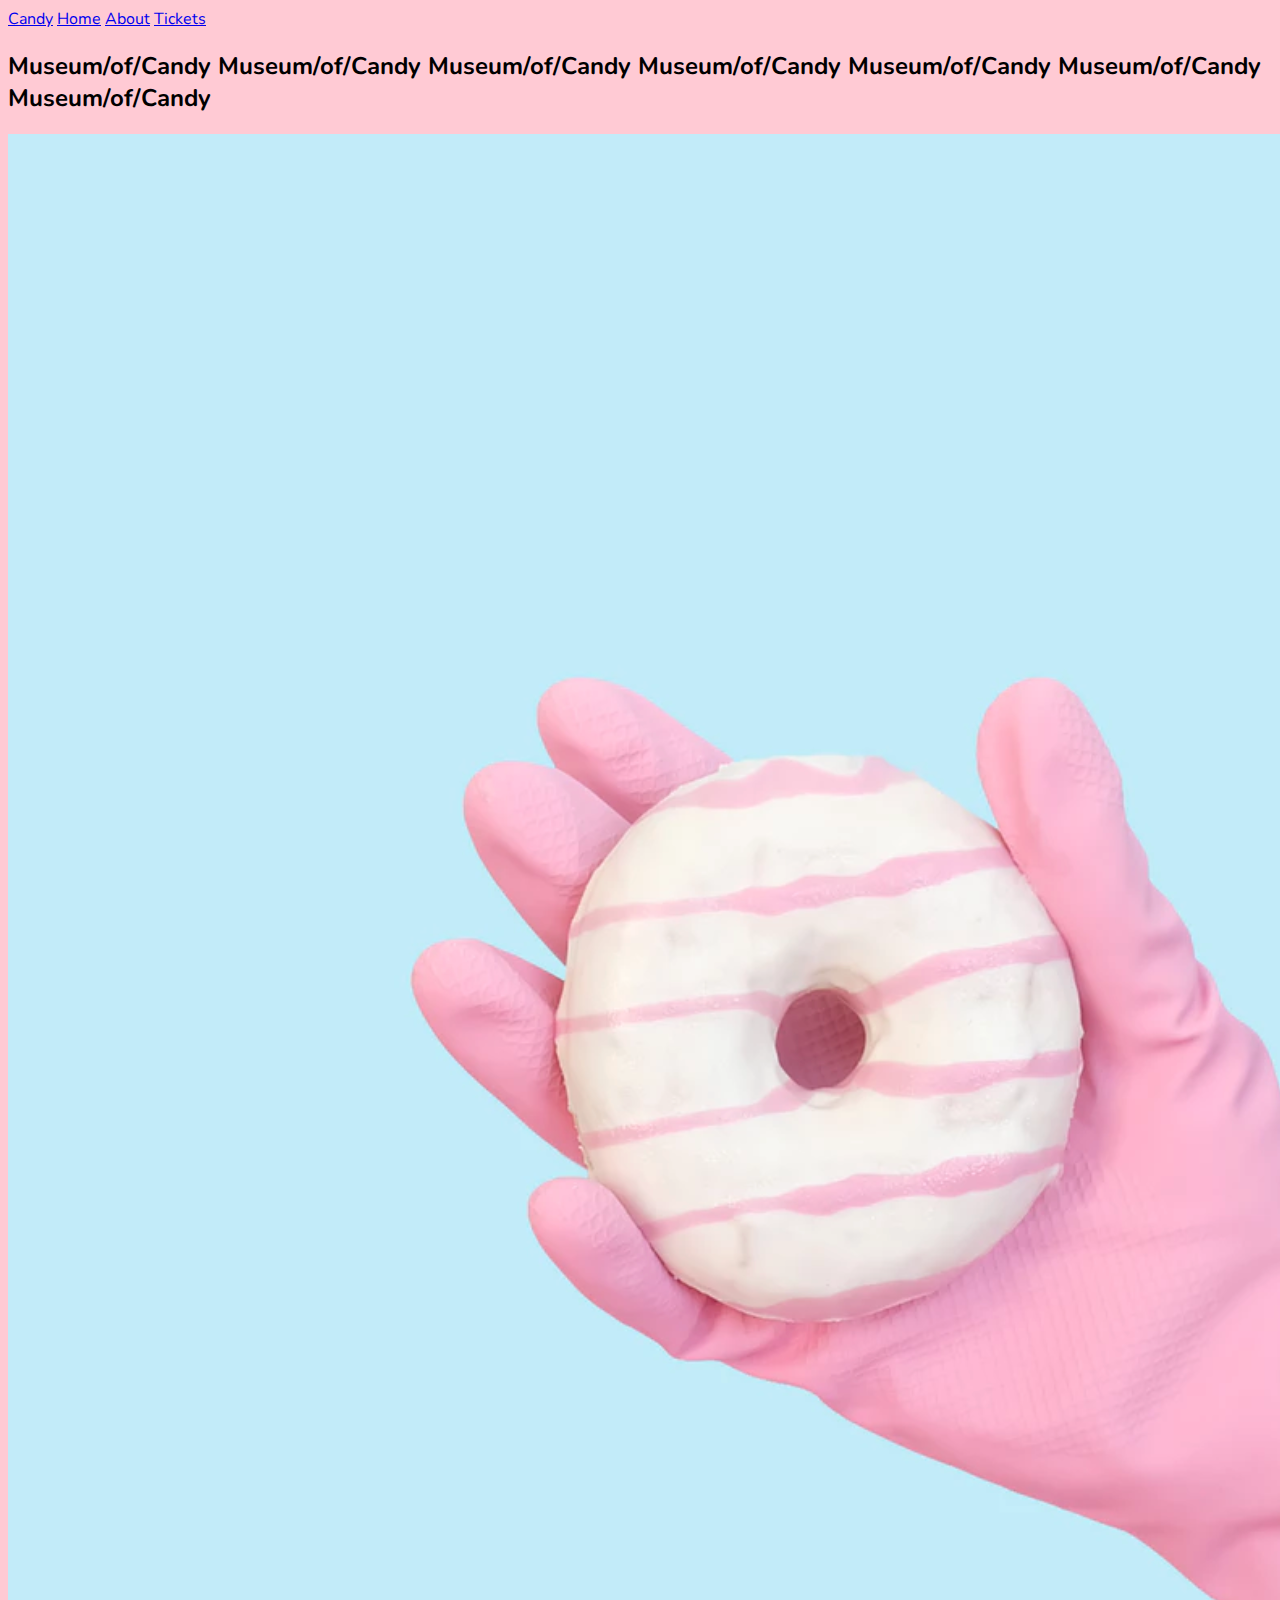
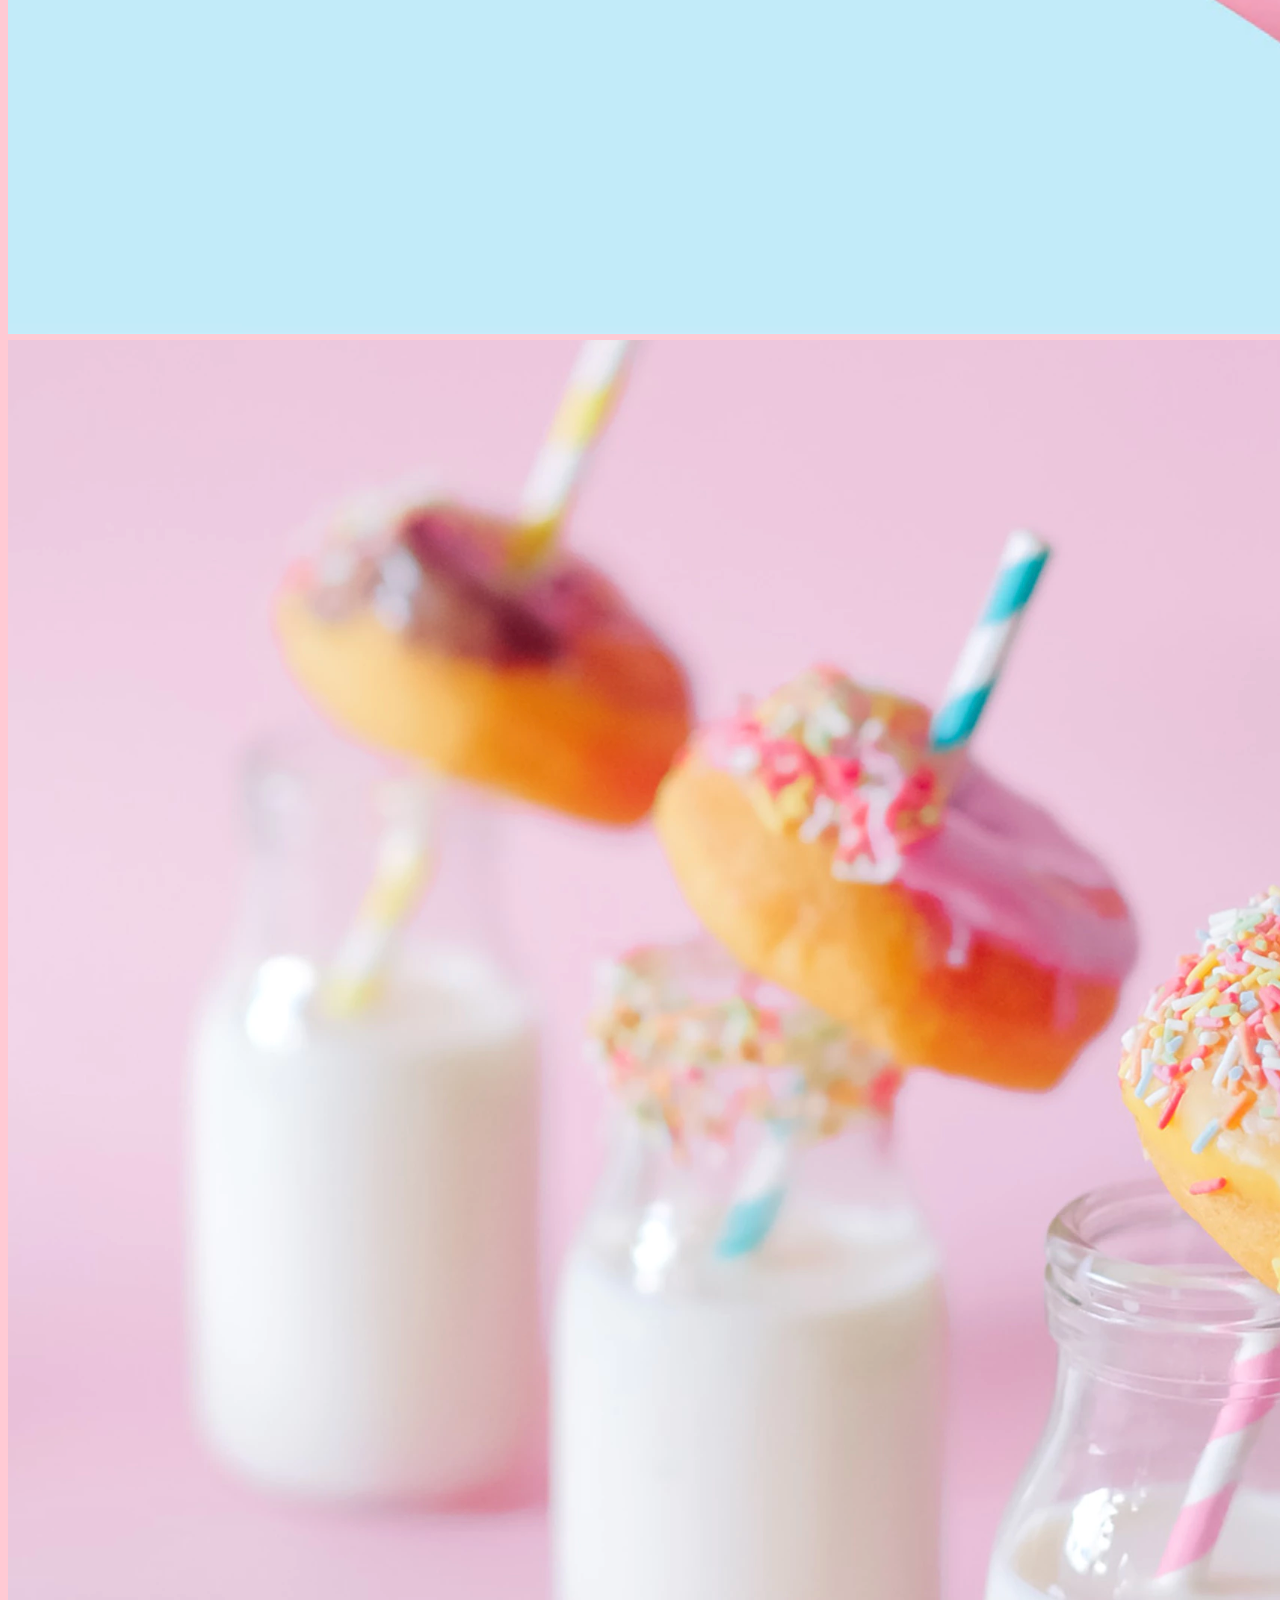
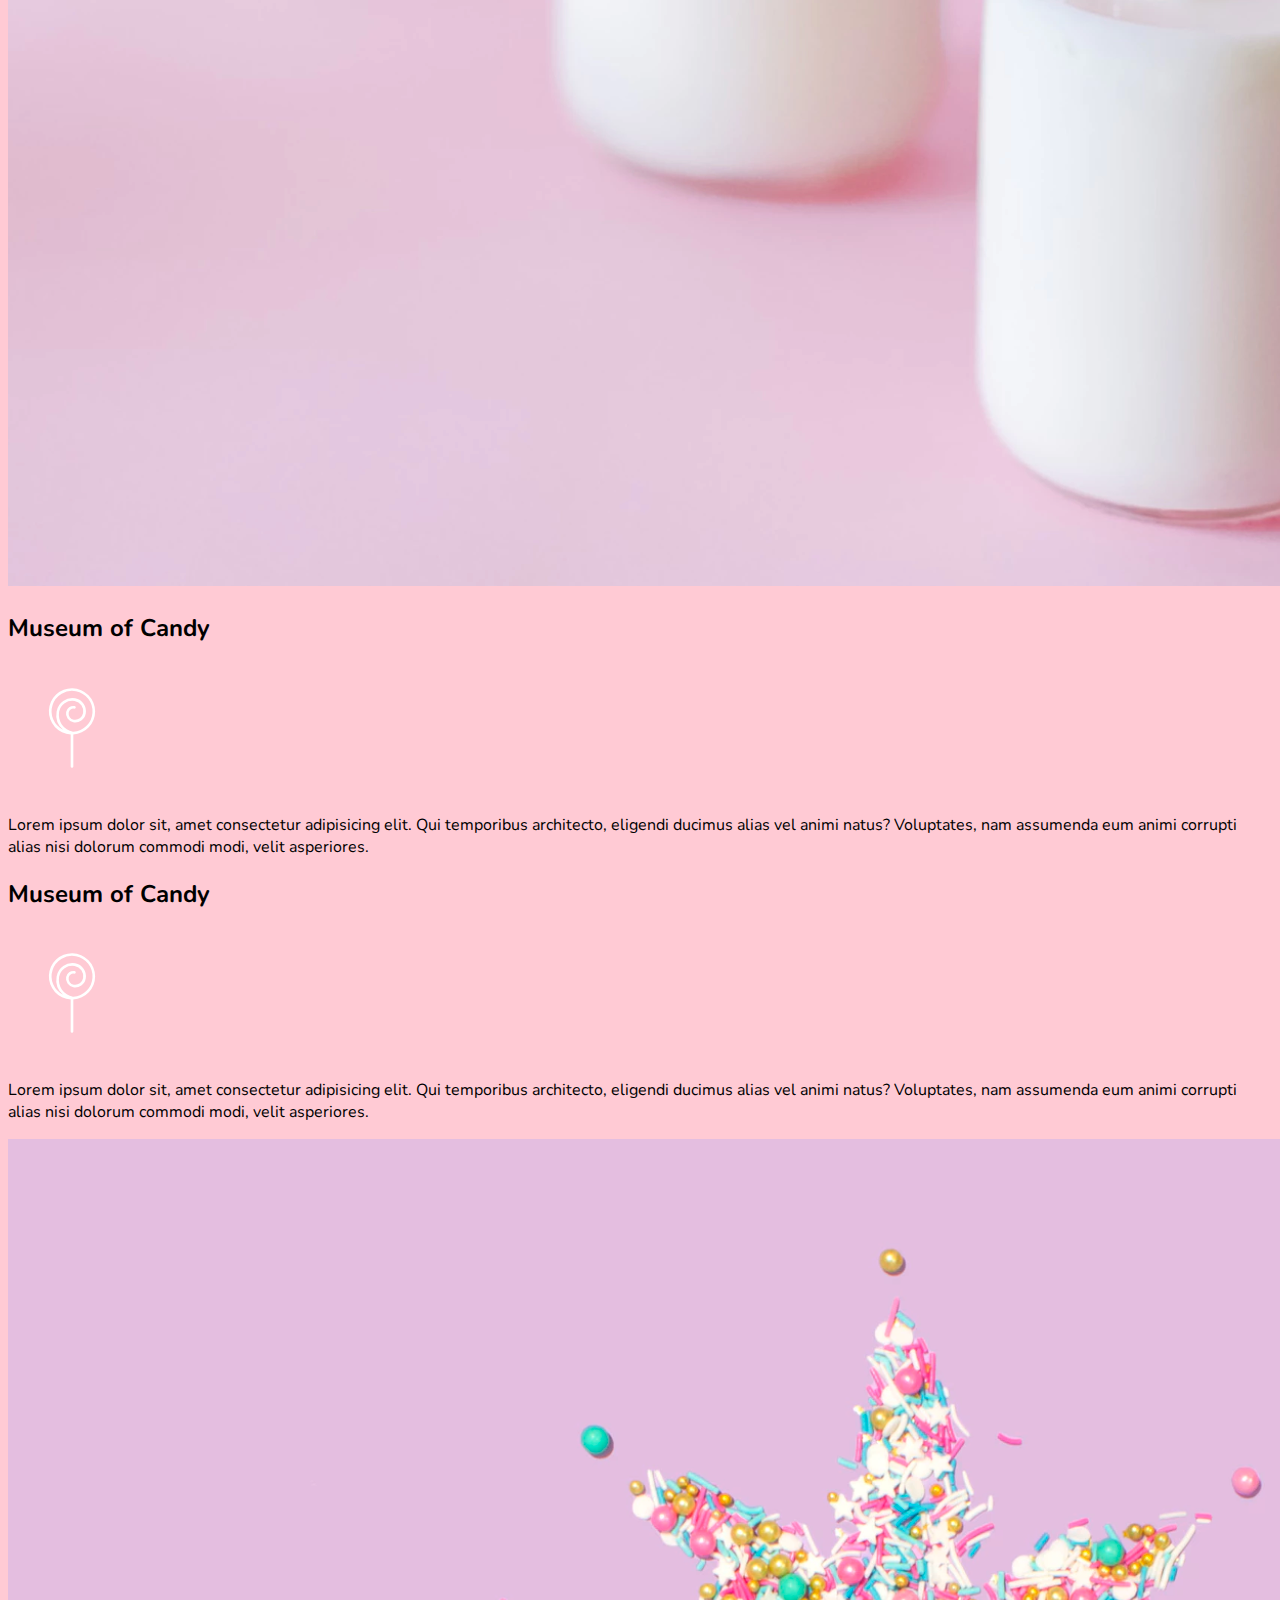
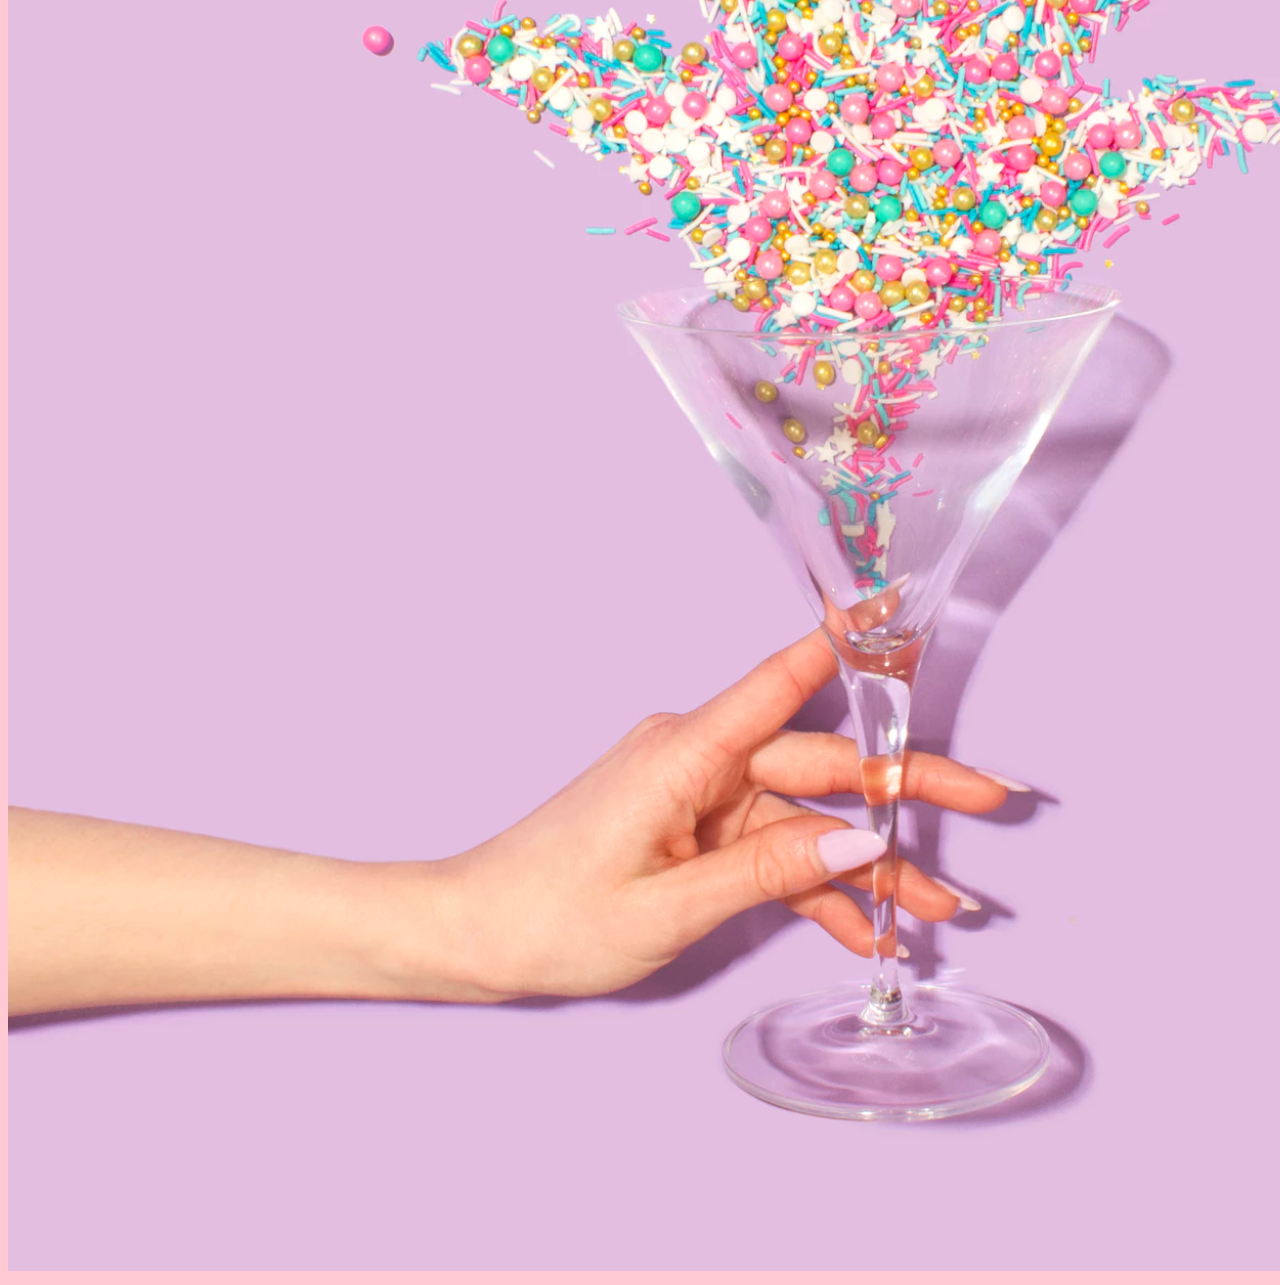
<file: Bootstrap - Museum of Candy/index.html>
<!doctype html>
<html lang="en">

<head>
  <!-- Required meta tags -->
  <meta charset="utf-8">
  <meta name="viewport" content="width=device-width, initial-scale=1, shrink-to-fit=no">
  <!-- Google Font -->
  <link href="https://fonts.googleapis.com/css?family=Nunito:200,300,400,700" rel="stylesheet">
  <!-- Bootstrap CSS -->
  <link rel="stylesheet" href="https://stackpath.bootstrapcdn.com/bootstrap/4.1.3/css/bootstrap.min.css"
    integrity="sha384-MCw98/SFnGE8fJT3GXwEOngsV7Zt27NXFoaoApmYm81iuXoPkFOJwJ8ERdknLPMO" crossorigin="anonymous">
  <!-- Custom CSS -->
  <link rel="stylesheet" href="app.css">
  <title>Museum of Candy</title>
</head>

<body>
  <nav class="navbar text-uppercase bg-info sticky-top">
    <div class="container-fluid">
      <a class="navbar-brand" href="#">Candy</a>
      <a class="nav-link" href="#">Home</a>
      <a class="nav-link" href="#">About</a>
      <a class="nav-link" href="#">Tickets</a>
    </div>
  </nav>
  <div class="container-fluid text-center">
    <div class="row">
      <div class="col-6 align-self-center">
        <h2 class="text-uppercase text-light">
          Museum/of/Candy
          Museum/of/Candy
          Museum/of/Candy
          Museum/of/Candy
          Museum/of/Candy
          Museum/of/Candy
          Museum/of/Candy
        </h2>
      </div>
      <div class="col-6">
        <img class="img-fluid" src="./imgs/hand2.png" alt="">
      </div>
    </div>
    <div class="container text-center">
      <div class="row">
        <div class="col">
          <img class="img-fluid" src="./imgs/milk.png" alt="">
        </div>
        <div class="col align-self-center">
          <h2 class="text-uppercase text-danger">Museum of Candy</h2>
          <img class="img-fluid" src="./imgs/lolli_icon.png" alt="">
          <p class="text-danger">
            Lorem ipsum dolor sit, amet consectetur adipisicing elit. Qui temporibus architecto, eligendi ducimus alias
            vel animi natus? Voluptates, nam assumenda eum animi corrupti alias nisi dolorum commodi modi, velit
            asperiores.
          </p>
        </div>
      </div>
      <div class="row">
        <div class="col align-self-center">
          <h2 class="text-uppercase text-danger">Museum of Candy</h2>
          <img class="img-fluid" src="./imgs/lolli_icon.png" alt="">
          <p class="text-danger">
            Lorem ipsum dolor sit, amet consectetur adipisicing elit. Qui temporibus architecto, eligendi ducimus alias
            vel animi natus? Voluptates, nam assumenda eum animi corrupti alias nisi dolorum commodi modi, velit
            asperiores.
          </p>
        </div>
        <div class="col">
          <img class="img-fluid" src="./imgs/sprinkles.png" alt="">
        </div>
      </div>
    </div>
  </div>
  <!-- Optional JavaScript -->
  <!-- jQuery first, then Popper.js, then Bootstrap JS -->
  <script src="https://code.jquery.com/jquery-3.3.1.slim.min.js"
    integrity="sha384-q8i/X+965DzO0rT7abK41JStQIAqVgRVzpbzo5smXKp4YfRvH+8abtTE1Pi6jizo"
    crossorigin="anonymous"></script>
  <script src="https://cdnjs.cloudflare.com/ajax/libs/popper.js/1.14.3/umd/popper.min.js"
    integrity="sha384-ZMP7rVo3mIykV+2+9J3UJ46jBk0WLaUAdn689aCwoqbBJiSnjAK/l8WvCWPIPm49"
    crossorigin="anonymous"></script>
  <script src="https://stackpath.bootstrapcdn.com/bootstrap/4.1.3/js/bootstrap.min.js"
    integrity="sha384-ChfqqxuZUCnJSK3+MXmPNIyE6ZbWh2IMqE241rYiqJxyMiZ6OW/JmZQ5stwEULTy"
    crossorigin="anonymous"></script>
</body>

</html>
</file>
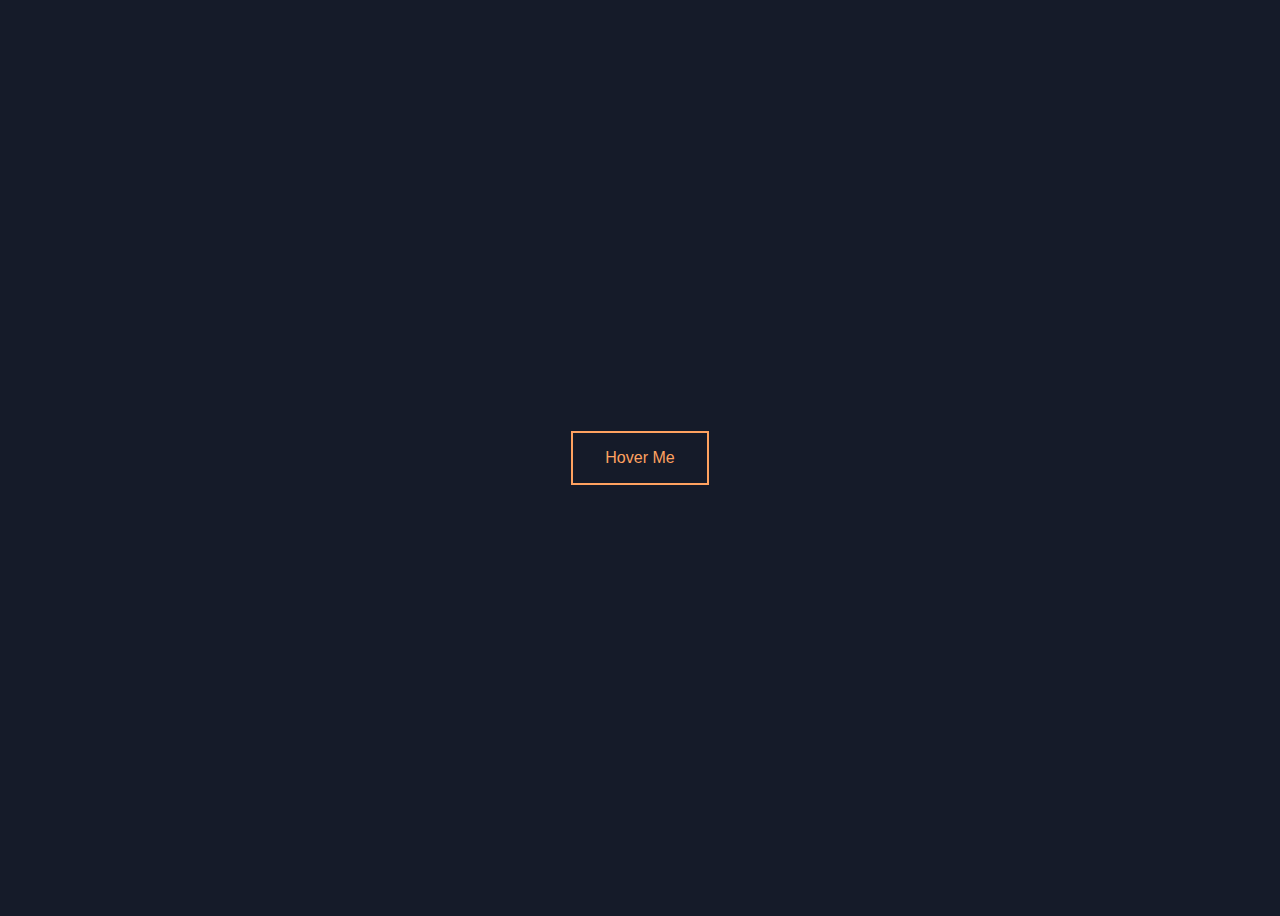
<file: CSS - Fancy Button Hover Effect/index.html>
<!DOCTYPE html>
<html lang="en">

<head>
    <meta charset="UTF-8">
    <meta name="viewport" content="width=device-width, initial-scale=1.0">
    <link rel="stylesheet" href="style.css">
    <title>Hover Me</title>
</head>

<body>
    <button class="buttonYay">Hover Me</button>
</body>

</html>
</file>
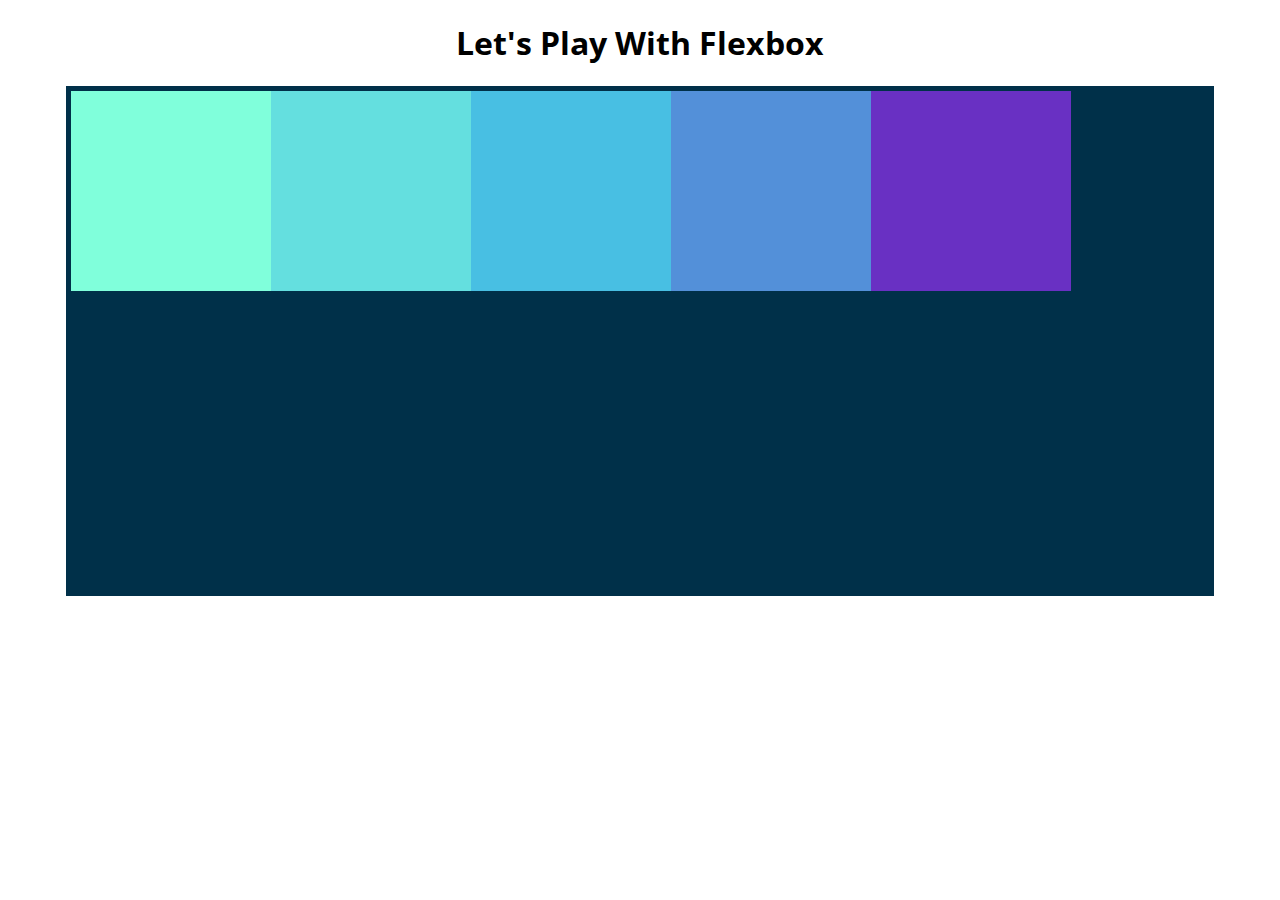
<file: CSS - Flexbox/index.html>
<!DOCTYPE html>
<html lang="en">

<head>
    <meta charset="UTF-8">
    <meta name="viewport" content="width=device-width, initial-scale=1.0">
    <title>Flexbox Playground</title>
    <link href="https://fonts.googleapis.com/css2?family=Open+Sans:wght@300&display=swap" rel="stylesheet">

    <link rel="stylesheet" href="app.css">
</head>

<body>
    <h1>Let's Play With Flexbox</h1>

    <section id="container">
        <div style="background-color: #80ffdb"></div>
        <div style="background-color: #64dfdf"></div>
        <div style="background-color: #48bfe3"></div>
        <div style="background-color: #5390d9"></div>
        <div style="background-color: #6930c3"></div>
    </section>

</body>

</html>
</file>
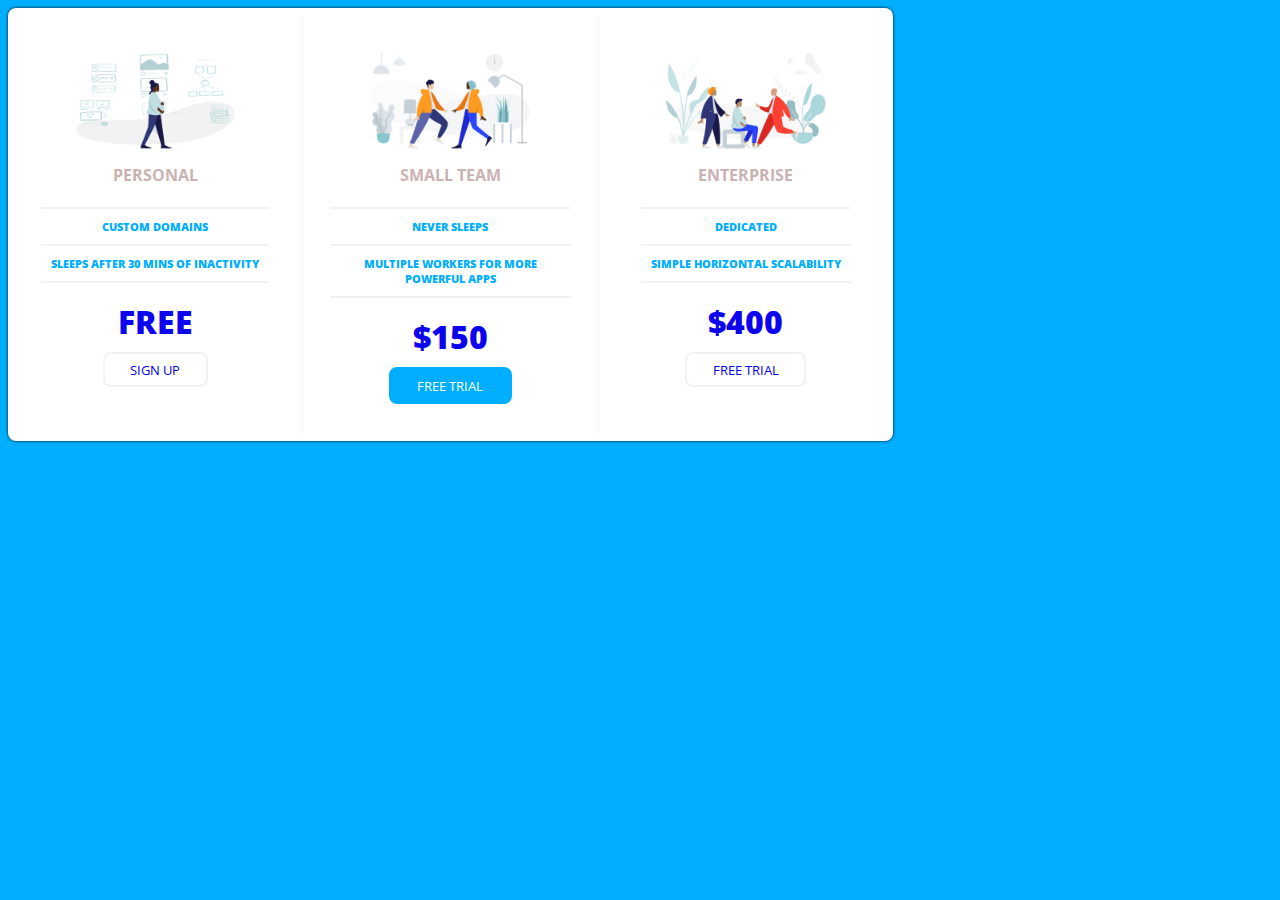
<file: CSS - PriceTable/index.html>
<!DOCTYPE html>
<html lang="en">

<head>
    <meta charset="UTF-8">
    <meta name="viewport" content="width=device-width, initial-scale=1.0">
    <title>Price Tiers</title>
    <link rel="stylesheet" href="https://fonts.googleapis.com/css?family=Open+Sans:400,600,700">
    <link rel="stylesheet" href="app.css">
</head>

<body>
    <div class="panel pricing-table">
        <div class="pricing-plan">
            <img src="icons/icon1.png" alt="" class="pricing-img">
            <h2 class="pricing-header">Personal</h2>
            <ul class="pricing-features">
                <li class="pricing-features-item">Custom domains</li>
                <li class="pricing-features-item">Sleeps after 30 mins of inactivity</li>
            </ul>
            <span class="pricing-price">Free</span>
            <a href="#/" class="pricing-button">Sign up</a>
        </div>
        <div class="pricing-plan">
            <img src="icons/icon2.png" alt="" class="pricing-img">
            <h2 class="pricing-header">Small team</h2>
            <ul class="pricing-features">
                <li class="pricing-features-item">Never sleeps</li>
                <li class="pricing-features-item">Multiple workers for more powerful apps</li>
            </ul>
            <span class="pricing-price">$150</span>
            <a href="#/" class="pricing-button is-featured">Free trial</a>
        </div>
        <div class="pricing-plan">
            <img src="icons/icon3.png" alt="" class="pricing-img">
            <h2 class="pricing-header">Enterprise</h2>
            <ul class="pricing-features">
                <li class="pricing-features-item">Dedicated</li>
                <li class="pricing-features-item">Simple horizontal scalability</li>
            </ul>
            <span class="pricing-price">$400</span>
            <a href="#/" class="pricing-button">Free trial</a>
        </div>
    </div>
</body>

</html>
</file>
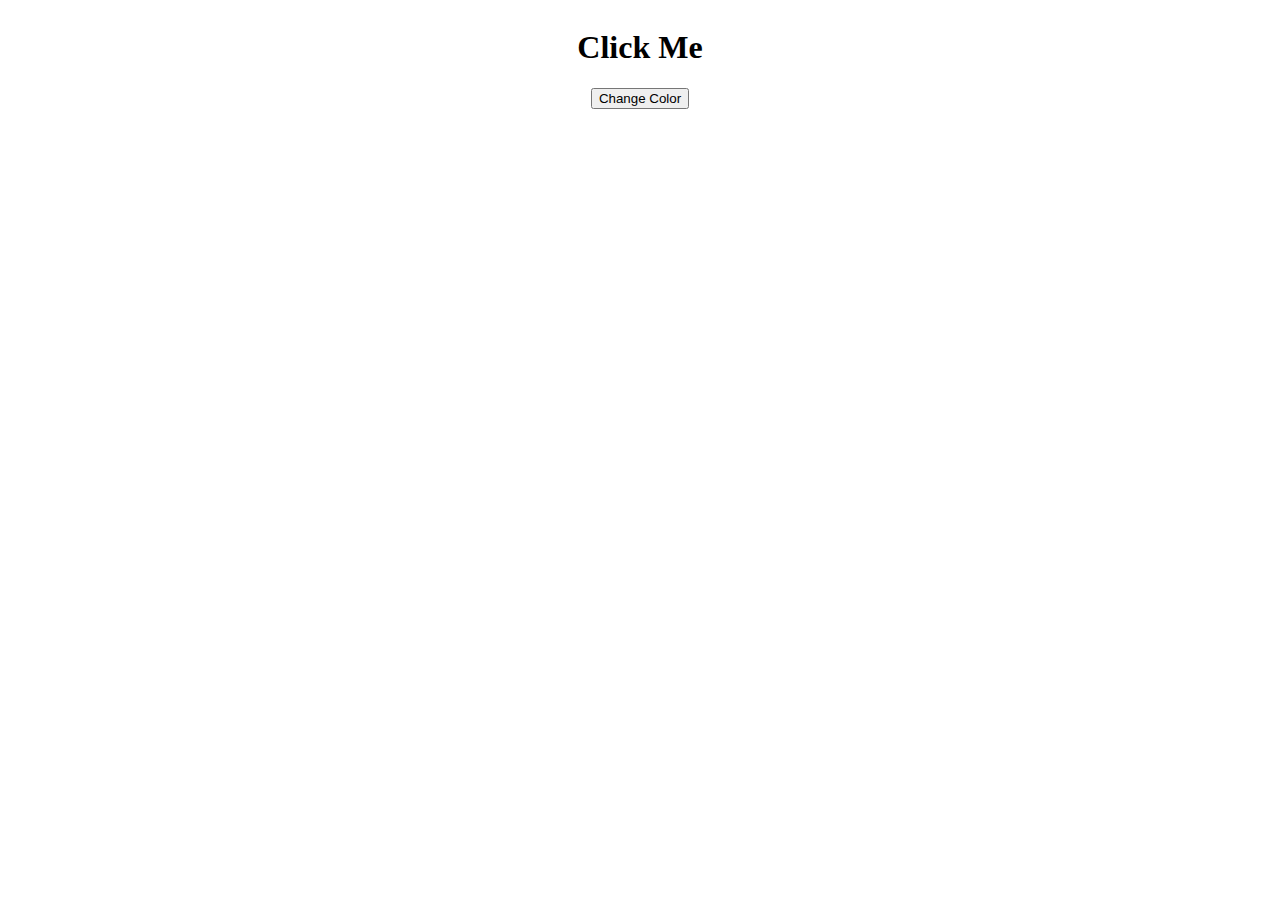
<file: JS - Random Color/index.html>
<!DOCTYPE html>
<html lang="en">
<head>
    <meta charset="UTF-8">
    <meta name="viewport" content="width=device-width, initial-scale=1.0">
    <link rel="stylesheet" href="style.css">
    <title>Random Color</title>
</head>
<body>
    <h1>Click Me</h1>
    <button type="button" class="btnChgCol">Change Color</button>
    <script src="scripts.js"></script>
</body>
</html>
</file>
<file: Bootstrap - Museum of Candy/app.css>
body {
    background-color: #ffcad4;
    font-family: Nunito;
}
</file>
<file: CSS - Fancy Button Hover Effect/style.css>
body {
    background-color: #151b29;
    display: flex;
    align-items: center;
    justify-content: center;
    height: 100vh;
}

.buttonYay {
    background: none;
    color: #ffa260;
    border: 2px solid #ffa260;
    padding: 1em 2em;
    font-size: 1em;
    transition: color 0.25s, border 0.25s, box-shadow 0.25s, transform 0.25s;
}

.buttonYay:hover {
    border-color: #f1ff5c;
    color: white;
    box-shadow: 0 0.5em 0.5em -0.4em #f1ff5c;
    transform: translateY(-0.25em);
    cursor: pointer;
}
</file>
<file: CSS - Flexbox/app.css>
body {
    font-family: 'Open Sans', sans-serif;
}
h1 {
    text-align: center;
}

#container {
    background-color: #003049;
    width: 90%;
    height: 500px;
    margin: 0 auto;
    border: 5px solid #003049;
    display: flex;
}

#container div {
    width: 200px;
    height: 200px;
}
</file>
<file: CSS - PriceTable/app.css>
body {
    background-color: #00aeff;
    font-family: 'Open Sans', Helvetica, sans-serif;
}

.pricing-table {
    width: 100%;
    max-width: 70%;
    height: 100%;
    max-height: 50%;
    background-color: #ffffff;
    display: flex;
    justify-content: center;
    border-radius: 8px;
    /* [horizontal offset] [vertical offset] [blur radius] [optional spread radius] [color] */
    box-shadow: 0 0 3px #000000;
}

.pricing-plan {
    width: 30%;
    /* top and bottom | left and right */
    margin: 0.5rem auto;
    /* Apply to all four sides */
    padding: calc(9%/3);
    display: inherit;
    flex-direction: column;
    align-items: center;
}

.pricing-plan:nth-of-type(2) {
    border-left: solid hsl(255, 10%, 95%);
    border-right: solid hsl(255, 10%, 95%);
    border-width: 0.1em;
}

.pricing-img {
    width: 10rem;
    height: 6rem;
    /* Apply to all four sides */
    margin: 10px;
}

h2 {
    color: #CBB2B2;
    font-size: 16px;
    font-weight: 700;
    text-transform: uppercase;
    /* top | right | bottom | left */
    margin: 5px 0 10px 0;
}

.pricing-header {
    text-align: center;
}

.pricing-features {
    list-style-type: none;
    font-family: inherit;
    font-size: 1em;
    text-transform: uppercase;
    color: #00aeff;
    font-weight: 800;
    font-size: 0.7em;
    padding: 0px;
}

.pricing-features-item {
    margin: 0px;
    padding: 10px;
    border-bottom: solid;
    border-color: hsl(255, 10%, 95%);
    border-width: 0.2em;
    text-align: center;
}

.pricing-features-item:first-of-type {
    border-top-style: solid;
}

.pricing-price {
    margin: 0.2em 0px;
    font-family: inherit;
    font-size: 2em;
    text-transform: uppercase;
    color: #0D04EE;
    font-weight: 800;
}

.pricing-button {
    margin: 0.2em 0px;
    border: 0.2em solid hsl(255, 10%, 95%);
    border-radius: 8px;
    /* top and bottom | left and right */
    padding: 0.5em 2em;
    font-family: inherit;
    text-transform: uppercase;
    text-decoration-line: none;
    font-size: 0.8em;
}

.is-featured {
    border: solid #00aeff;
    background-color: #00aeff;
    color: #ffffff;
}

@media screen and (max-width: 818px) {
    .pricing-table {
        display: flex;
        flex-direction: column;
        flex-wrap: wrap;
    }
}
</file>
<file: JS - Random Color/style.css>
body {
    display: flex;
    flex-direction: column;
    justify-content: center;
    align-items: center;
}

.btnColor {
    height: 20px;
    width: 100px;
}
</file>
